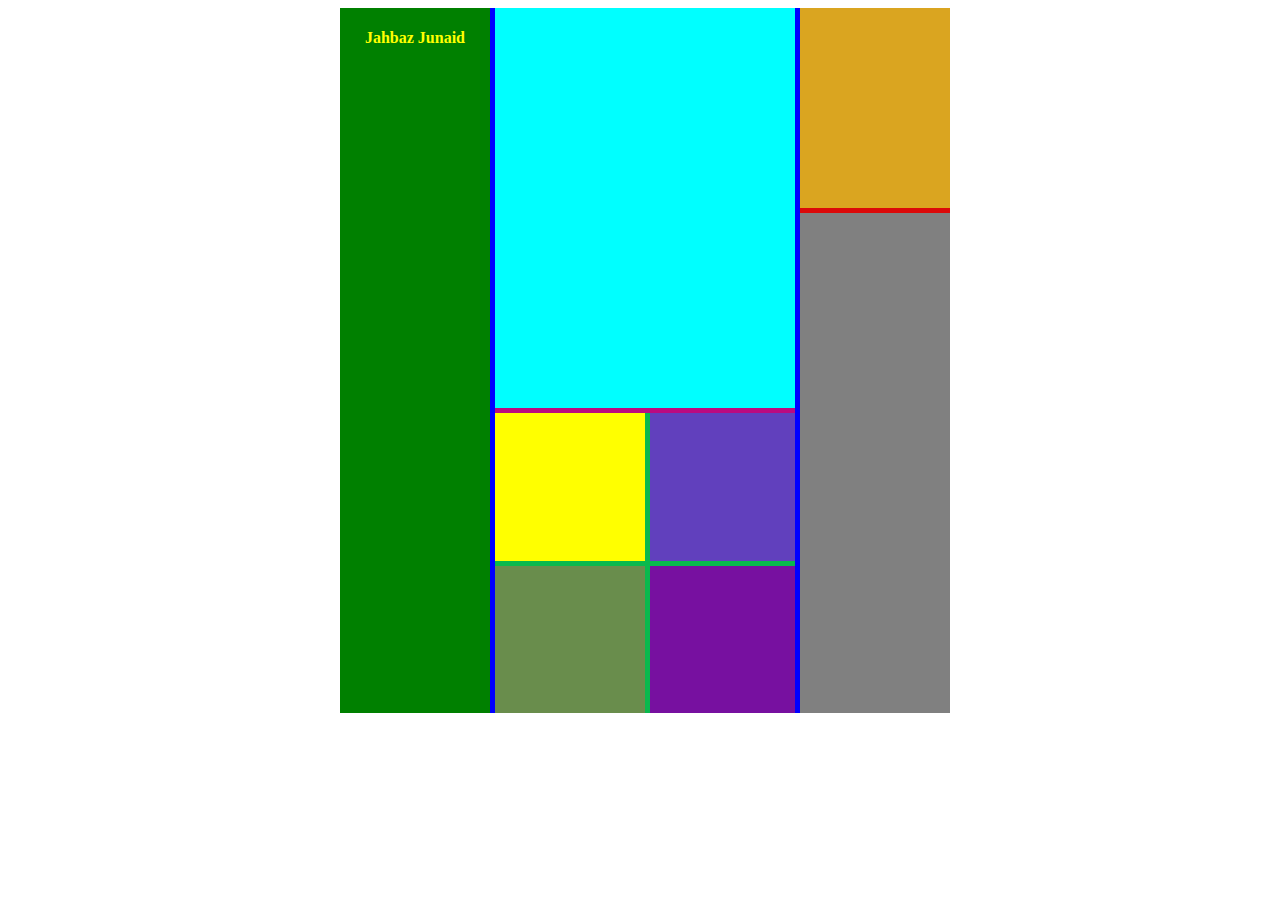
<file: indexs.html>
<!DOCTYPE html>
<html lang="en">
<head>
    <meta charset="UTF-8">
    <meta name="viewport" content="width=device-width, initial-scale=1.0">
    <title>Document</title>
    <link rel="stylesheet" href="style.css">
</head>
<body>
    <div class="container">
           <div class="child-1">
                <h4 style="color: yellow; text-align: center;">Jahbaz Junaid</h4>       
           </div>
           <div class="child-2">
   
                  <div class="mini-child-1"></div>
                  <div class="mini-child-2">
                     <div class="m-child1"></div>
                     <div class="m-child2"></div>
                     <div class="m-child3"></div>
                     <div class="m-child4"></div>
                  </div>
           </div>
           <div class="child-3">
                       <div class="last-child-1"></div>
                       <div class="last-child-2"></div>
           </div>
    </div>
</body>
</html>
</file>
<file: style.css>
.container{
    margin: 0 auto;
    height: 800px;
    width: 600px;
    height: auto;
    display: grid;
    grid-template-columns: 150px 300px 150px; 
    column-gap: 5px;
    background-color: blue;
}
.child-1{
    background-color: green;
    width: 150px;
    height: 705px;
}
.child-2{
    background-color: rgb(187, 10, 128);
    width: 300px;
    height: 700px;
    display: grid;
    grid-template-rows: 400px 300px;
    row-gap: 5px;


    
}

.mini-child-1{
       background-color: aqua;
       height: 400px;
       width: 300px;  
}
.mini-child-2{
              background-color: rgb(9, 185, 77);
              height: 300px;
              width: 300px;
              display: grid;
              grid-template-columns: 150px 145px;
              row-gap: 5px;
              column-gap: 5px;
}

.m-child1{
       background-color: yellow;
}
.m-child2{
    background-color: rgb(97, 64, 189);      
}
.m-child3{
    background-color: rgb(105, 141, 76);
}
.m-child4{
    background-color: rgb(119, 16, 160);  
}
.child-3{
    background-color: rgb(219, 9, 9);
    width: 150px;
    height: 700px;
    display: grid;
    grid-template-rows: 200px 500px;
    row-gap: 5px;
    
}

.last-child-1{
    background-color: goldenrod;
}

.last-child-2{
    background-color: gray;
}
</file>
